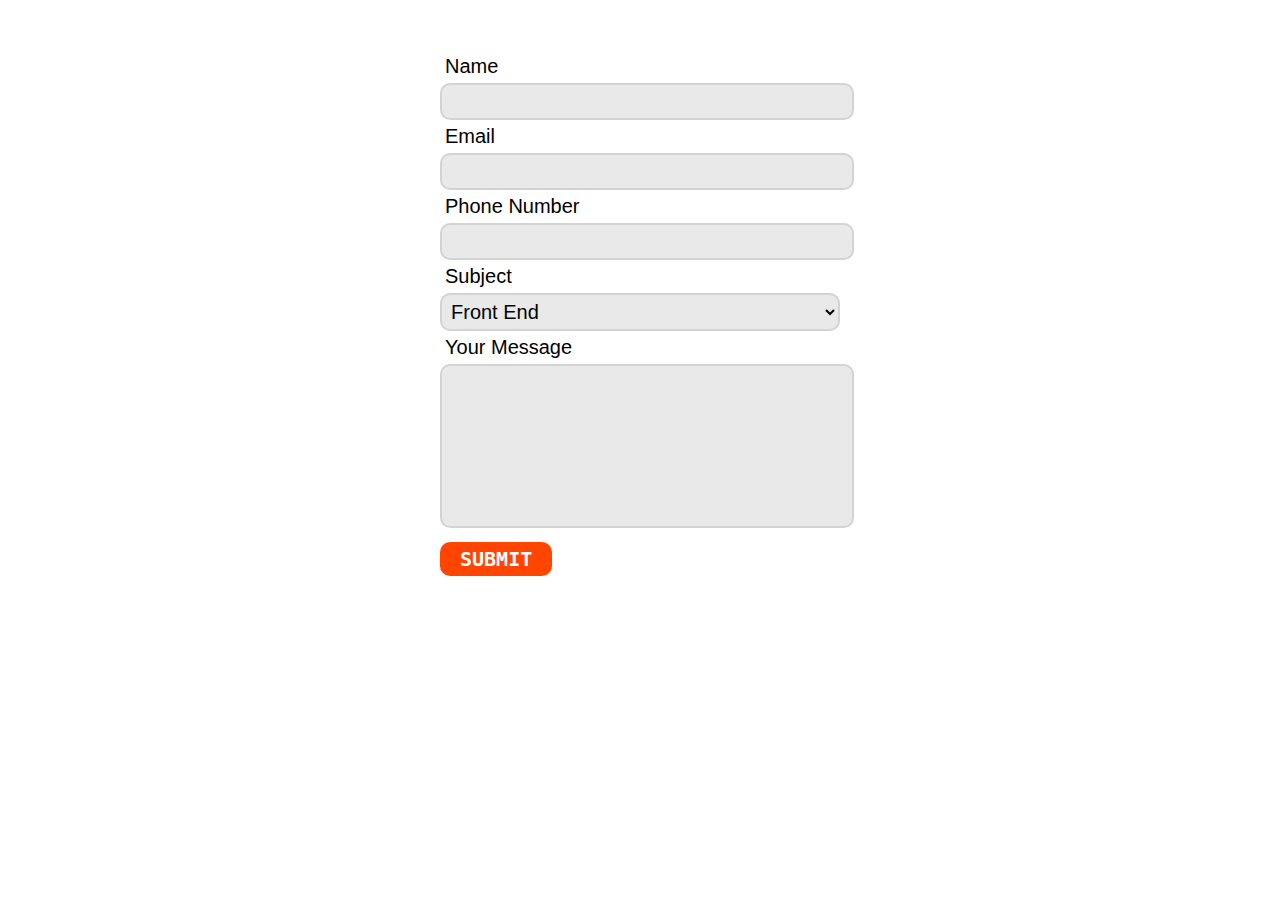
<file: contact-form.html>
<!DOCTYPE html>
<html lang="en">
<head>
    <meta charset="UTF-8">
    <meta http-equiv="X-UA-Compatible" content="IE=edge">
    <meta name="viewport" content="width=device-width, initial-scale=1.0">
    <title>Contact Form</title>
    <link rel="stylesheet" href="assets/css/contact-form.css">
</head>
<body>
    <div class="form">
        <form>
            <p class="text">Name</p>
            <input type="text" name="nama" id="nama">
            <p class="text">Email</p>
            <input type="text" name="email" id="email">
            <p class="text">Phone Number</p>
            <input type="text" name="email" id="nohp">
            <p class="text">Subject</p>
            <select name="subjek" id="subjek">
                <option value="Front End">Front End</option>
                <option value="Back End">Back End</option>
                <option value="Full Stack">Full Stack</option>
            </select>
            <p class="text">Your Message</p>
            <textarea name="message" id="message"></textarea><br>
            <button type="button" onclick="getData()">SUBMIT</button>
        </form>
    </div>
</body>
<script src="assets/js/contact-form.js"></script>
</html>
</file>
<file: assets/css/contact-form.css>
*{
    margin: 0;
    padding: 0;
}

.form{
    display: flex;
    flex-direction: column;
    align-items: center;
    padding-top: 50px;
}

form{
    width: 400px;
}

.text, input, select, textarea{
    font-family: 'Lucida Sans', 'Lucida Sans Regular', 'Lucida Grande', 'Lucida Sans Unicode', Geneva, Verdana, sans-serif;
    font-size: 20px;
    padding: 5px;
    border-radius: 10px;
    width: 100%;
}
textarea{
    resize: none;
    height: 150px;
}
input, select, textarea{
    background-color: rgb(233, 233, 233);
    border: 2px solid rgb(211, 211, 211);   
}

button{
    font-family: monospace;
    font-size: 20px;
    font-weight: bold;
    margin-top: 10px;
    padding: 5px 20px;
    border-radius: 10px;
    border: none;
    background-color: orangered;
    color: white;
    cursor: pointer;
}
</file>
